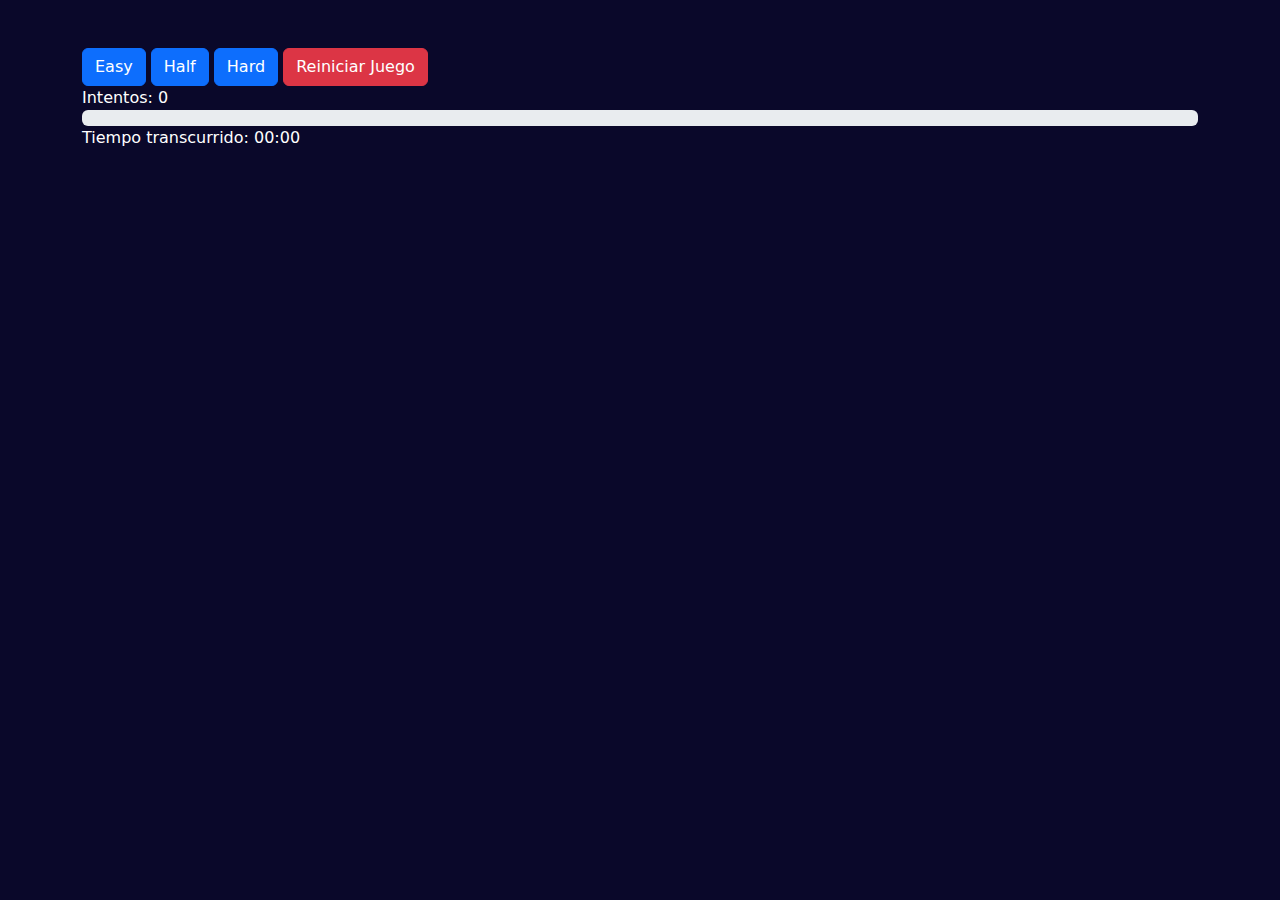
<file: memorygame/index.html>
<!DOCTYPE html>
<html lang="es">

<head>
    <meta charset="UTF-8">
    <meta name="viewport" content="width=device-width, initial-scale=1.0">
    <link href="https://cdn.jsdelivr.net/npm/bootstrap@5.3.3/dist/css/bootstrap.min.css" rel="stylesheet"
        integrity="sha384-QWTKZyjpPEjISv5WaRU9OFeRpok6YctnYmDr5pNlyT2bRjXh0JMhjY6hW+ALEwIH" crossorigin="anonymous">
    <link rel="stylesheet" href="./assets/css/styles.css">

    <title>Usuarios</title>
</head>

<body>
    <div class="container mt-5">
        <div>
            <button class="btn btn-primary" type="button" onclick="setLevel(2)">Easy</button>
            <button class="btn btn-primary" type="button" onclick="setLevel(4)">Half</button>
            <button class="btn btn-primary" type="button" onclick="setLevel(6)">Hard</button>
            <button class="btn btn-danger" type="button" onclick="resetGame()">Reiniciar Juego</button>
        </div>
        <div id="attempts" class="text-white">Intentos: <span id="attemptsCount">0</span></div>

        <div id="progressBarContainer" class="progress text-white">
            <div id="progressBar" class="progress-bar"></div>
        </div>
        <div id="timer" class="text-white">Tiempo transcurrido: <span id="chronoDisplay">00:00</span></div>
        <div id="containerGame">
            
        </div>
    </div>
    <script src="./assets/js/choronometer.js"></script>
    <script src="./assets/js/GameClass.js"></script>

    <script src="./assets/js/script.js"></script>
    
</body>

</html>
</file>
<file: memorygame/assets/css/styles.css>
/* Estilos para las cartas */
body {
    background-color: #0A082A;
}
.text{
    background-color: #05d1fe;
}
.card {
    
    width: 150px;
    height: 200px;
    background-color: black;
    /* Fondo negro */
    border-radius: 10px;
    /* Forma de la carta */
    margin: 10px;
    position: relative;
    cursor: pointer;
    /* Cursor al pasar sobre la carta */
    perspective: 1000px;
    /* Profundidad para la animación de volteo */
    border: 3px solid #05d1fe;
}

.card img {
    position: absolute;
    top: 0;
    left: 0;
    width: 100%;
    height: 100%;
    backface-visibility: hidden;
    /* Ocultar la parte trasera de la carta */
}

.card.flip {
    animation: flip 0.5s;
    /* Animación de volteo */
}

@keyframes flip {
    from {
        transform: rotateY(0deg);
    }

    to {
        transform: rotateY(180deg);
    }
}
</file>
